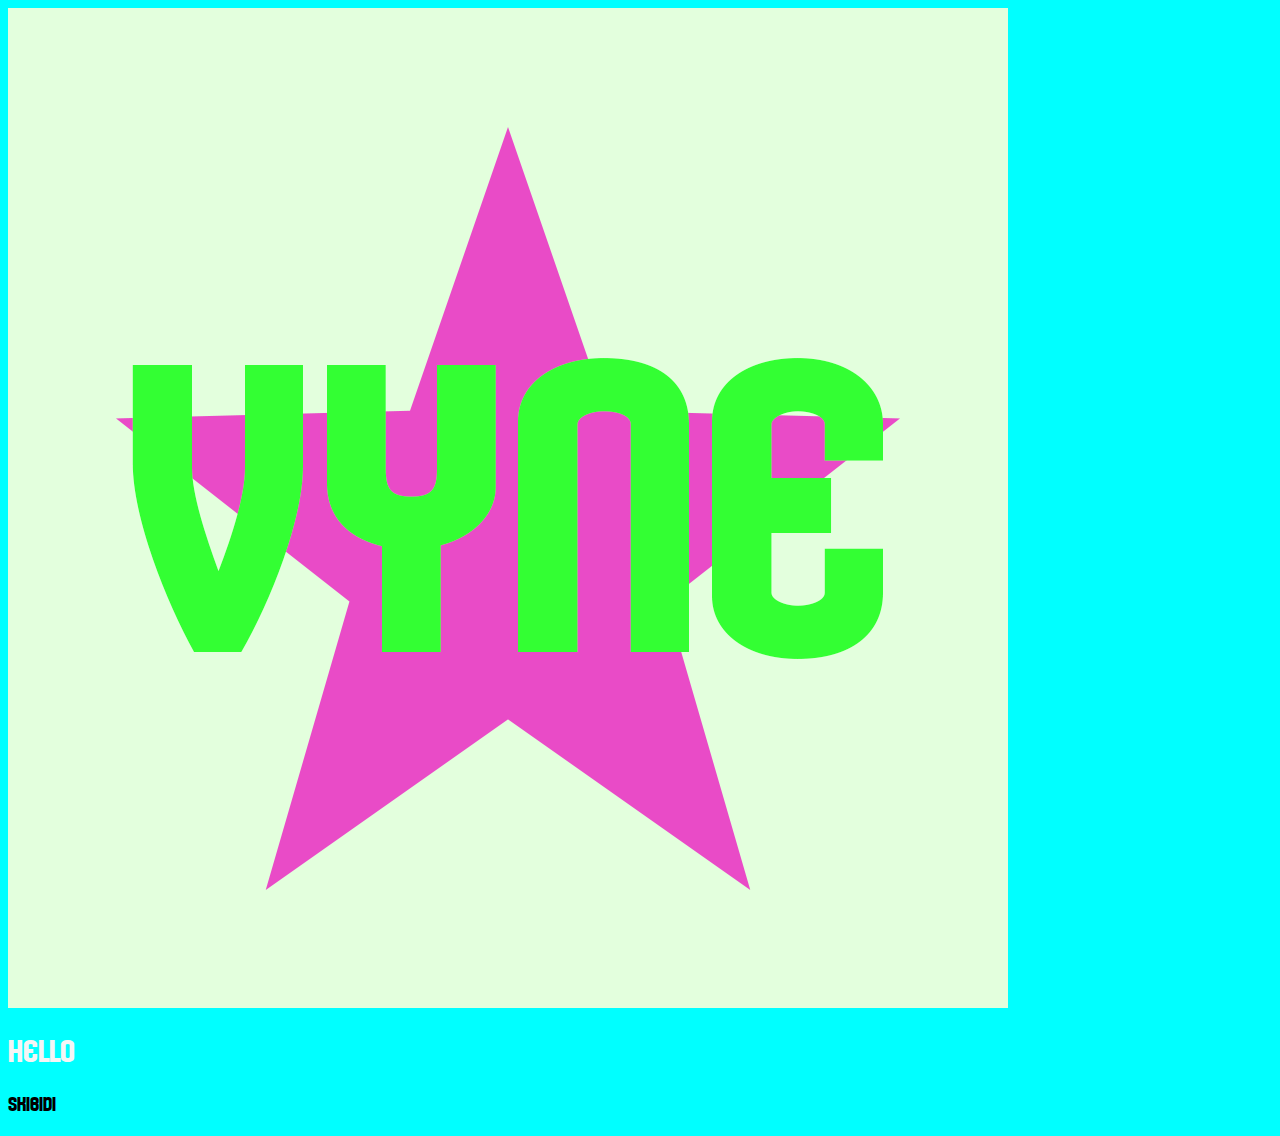
<file: index.html>
<!DOCTYPE html>
<html lang="en">
<head>
    <meta charset="UTF-8">
    <meta name="viewport" content="width=device-width, initial-scale=1.0">
    <title>Vyne Snacks Co</title>
    <link rel="icon" type="image/x-icon" href="transparentstar.png">
    <link href="style.css" rel="stylesheet">
</head>
<body>
<img src="Untitled-2.png" alt="Untitled-2" border="0">
    <h1>Hello</h1>
<div id="rectangle">
    <p>SKIBIDI</p>
</div>
</body>
</html>
</file>
<file: style.css>
@font-face {
    font-family: 'kleptocracy_titlingbold';
    src: url('kleptocracy_titling_bd-webfont.woff2') format('woff2'),
         url('kleptocracy_titling_bd-webfont.woff') format('woff');
    font-weight: normal;
    font-style: normal;

}

body {
    background-color: aqua;
    font-family: kleptocracy_titlingbold;
}

h1 {
    color: whitesmoke;
    text-align: left;
    font-family: kleptocracy_titlingbold;
}

p {
    font-family: kleptocracy_titlingbold;
    font-size: 20px;
}
</file>
